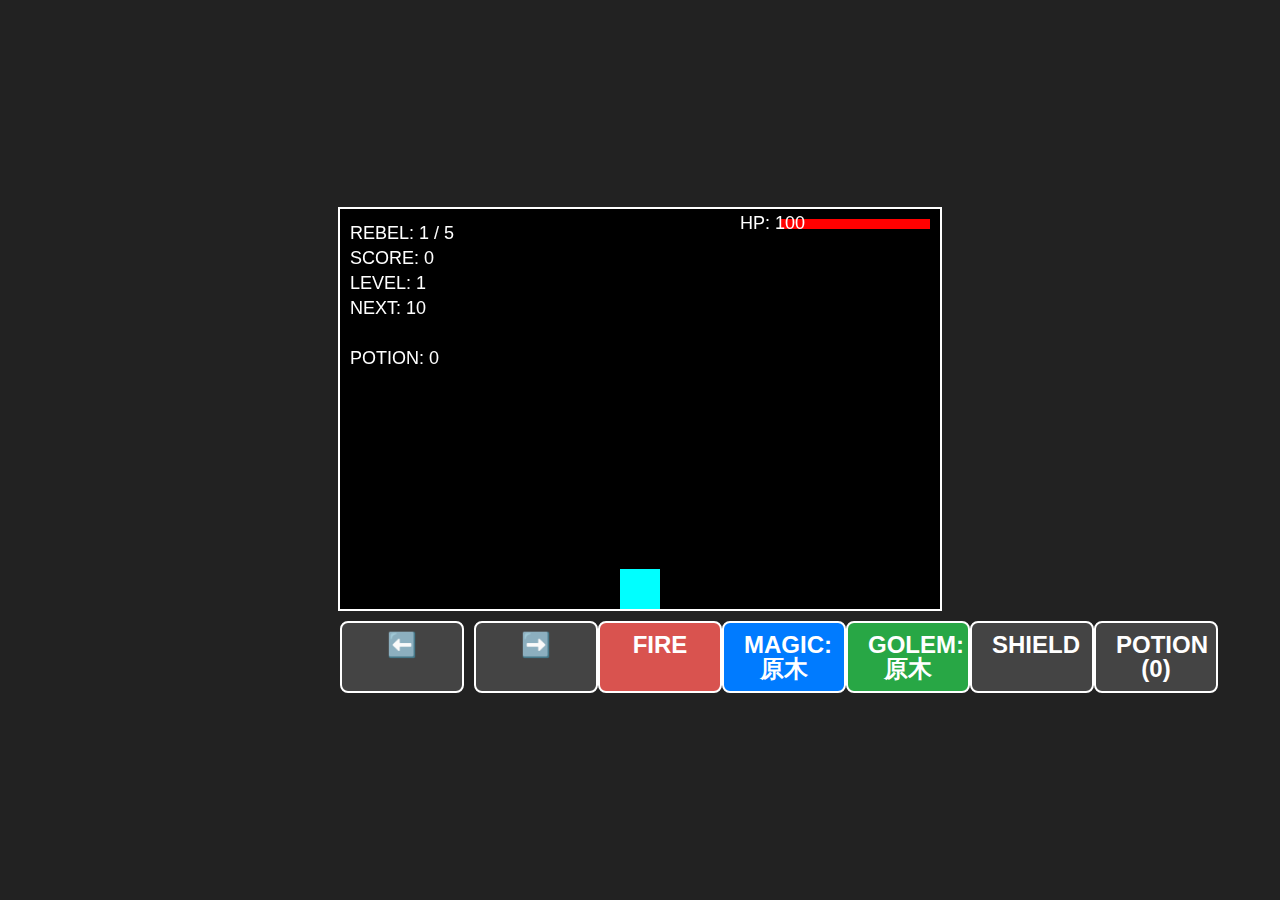
<file: 眠気覚ましにいいらしい.html>
<!DOCTYPE html>
<html lang="ja">
<head>
    <meta charset="UTF-8">
    <meta name="viewport" content="width=device-width, initial-scale=1.0">
    <title>マイクラ・ボス戦・シューティングゲーム</title>
    <style>
        /* 🎨 全体スタイル */
        body {
            background-color: #222;
            display: flex;
            flex-direction: column; 
            justify-content: center;
            align-items: center;
            height: 100vh;
            margin: 0;
            overflow: hidden;
            font-family: 'PixelMplus10', 'Arial', sans-serif;
        }
        /* 🕹️ ゲーム画面 */
        canvas {
            border: 2px solid #fff;
            background-color: #000;
            touch-action: none; 
        }
        /* 🕹️ コントローラー部分 */
        .controls {
            margin-top: 10px;
            width: 600px; 
            display: flex;
            justify-content: space-around;
        }
        .control-button {
            padding: 10px 20px;
            font-size: 24px;
            font-weight: bold;
            color: #fff;
            background-color: #444;
            border: 2px solid #fff;
            border-radius: 8px;
            cursor: pointer;
            user-select: none; 
            transition: background-color 0.1s;
            line-height: 1; 
            min-width: 80px; 
            text-align: center;
        }
        .control-button:active {
            background-color: #777; 
        }
        .move-buttons {
            display: flex;
            gap: 10px;
        }
        #shootButton {
            background-color: #d9534f; 
        }
        #shootButton:active {
            background-color: #c9302c;
        }
        #magicButton {
            background-color: #007bff; 
        }
        #magicButton:active {
            background-color: #0056b3;
        }
        #golemButton {
            background-color: #28a745;
        }
        #golemButton:active {
            background-color: #1e7e34;
        }
        .hidden {
            display: none !important;
        }
    </style>
</head>
<body>
    <canvas id="gameCanvas" width="600" height="400"></canvas>
    
    <div class="controls">
        <div class="move-buttons">
            <div id="leftButton" class="control-button">⬅️</div>
            <div id="rightButton" class="control-button">➡️</div>
        </div>
        
        <div id="shootButton" class="control-button">FIRE</div>

        <div id="magicButton" class="control-button">MAGIC</div>

        <div id="golemButton" class="control-button hidden">GOLEM: L1</div> 
    </div>

    <script src="./data/script.js"></script>
</body>
</html>
</file>
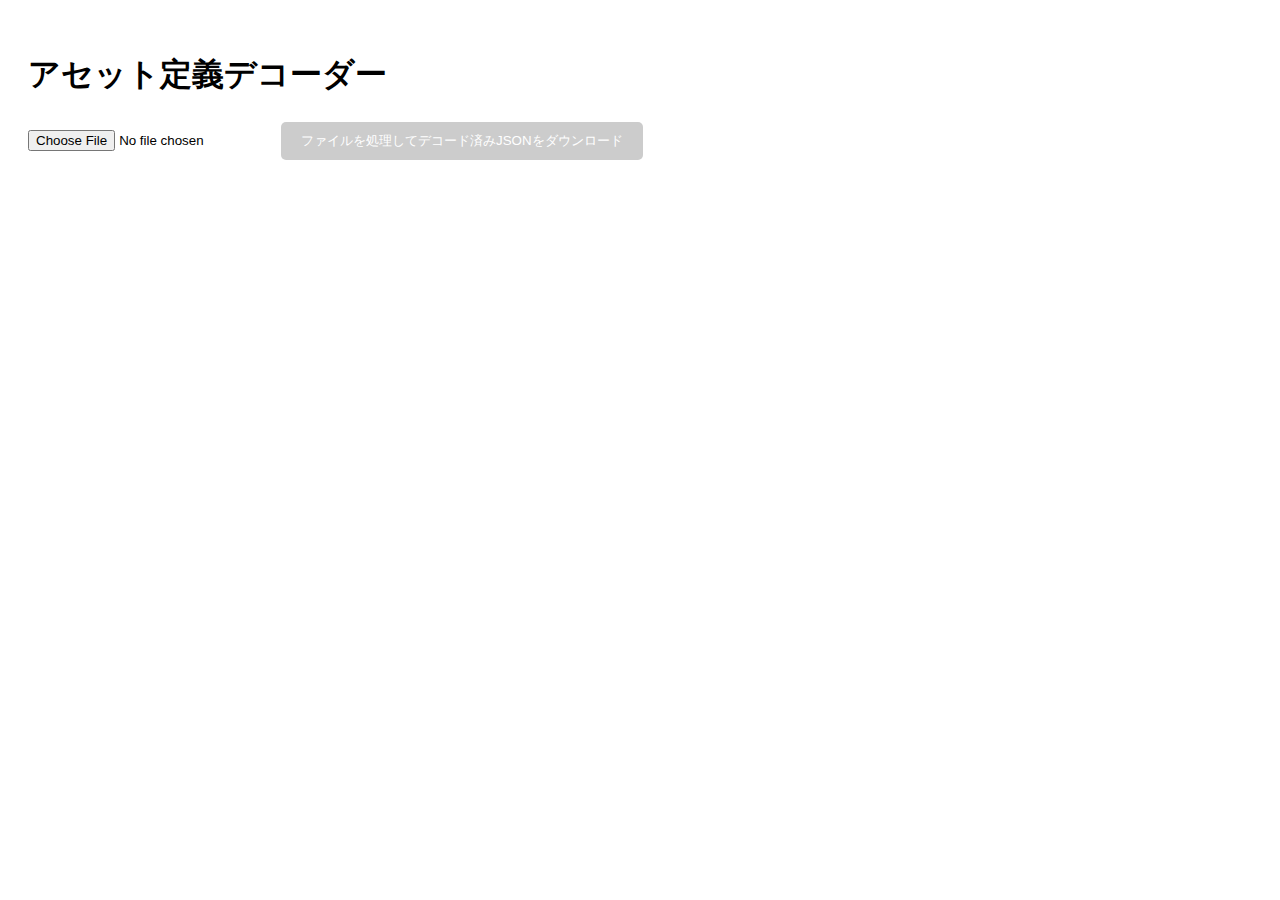
<file: db/あ.html>
<!DOCTYPE html><html lang="ja"><head><meta charset="UTF-8"><meta name="viewport" content="width=device-width,initial-scale=1.0"><title>Hexエスケープ デコーダー & ダウンローダー</title><style>body{font-family:sans-serif;padding:20px;line-height:1.6;}#message{margin-top:20px;font-weight:bold;color:#333;}#processButton{padding:10px 20px;cursor:pointer;background-color:#007bff;color:white;border:none;border-radius:5px;}#processButton:disabled{background-color:#cccccc;cursor:not-allowed;}.success{color:#28a745;}.error{color:#dc3545;}</style></head><body><h1>アセット定義デコーダー</h1><input type="file" id="fileInput" accept=".js,.txt"><button id="processButton" disabled>ファイルを処理してデコード済みJSONをダウンロード</button><div id="message"></div><script>const fileInput=document.getElementById('fileInput'),processButton=document.getElementById('processButton'),message=document.getElementById('message'),REGEX=/window\['packerplugin'\]\['json'\]\['texture'\]='(.*?)';/s;fileInput.addEventListener('change',()=>{processButton.disabled=fileInput.files.length===0;message.textContent=fileInput.files.length>0?`${fileInput.files[0].name}が選択されました。`:'';});function decodeHexEscapes(e){return e.replace(/\\x([0-9A-Fa-f]{2})/g,(e,t)=>{return String.fromCharCode(parseInt(t,16));})}function downloadFile(e,t,o){const n=new Blob([e],{type:o}),r=URL.createObjectURL(n),l=document.createElement('a');l.href=r;l.download=t;document.body.appendChild(l);l.click();document.body.removeChild(l);URL.revokeObjectURL(r);}processButton.addEventListener('click',()=>{const e=fileInput.files[0];if(!e){message.textContent='エラー:ファイルを選択してください。';message.className='error';return;}const t=new FileReader();t.onload=function(t){const o=t.target.result,n=o.match(REGEX);if(!n||n.length<2){message.textContent='エラー:ファイル内に目的のJSON文字列が見つかりませんでした。';message.className='error';return;}const r=n[1];try{const l=decodeHexEscapes(r),s=e.name.replace(/\.js$/,''),c=`${s}_decoded.json`;downloadFile(l,c,'application/json');message.textContent=`✅成功！デコードされた${c}をダウンロードしました。`;message.className='success';}catch(e){message.textContent=`デコード処理中にエラーが発生しました:${e.message}`;message.className='error';console.error(e);}};t.readAsText(e);});</script></body></html>
</file>
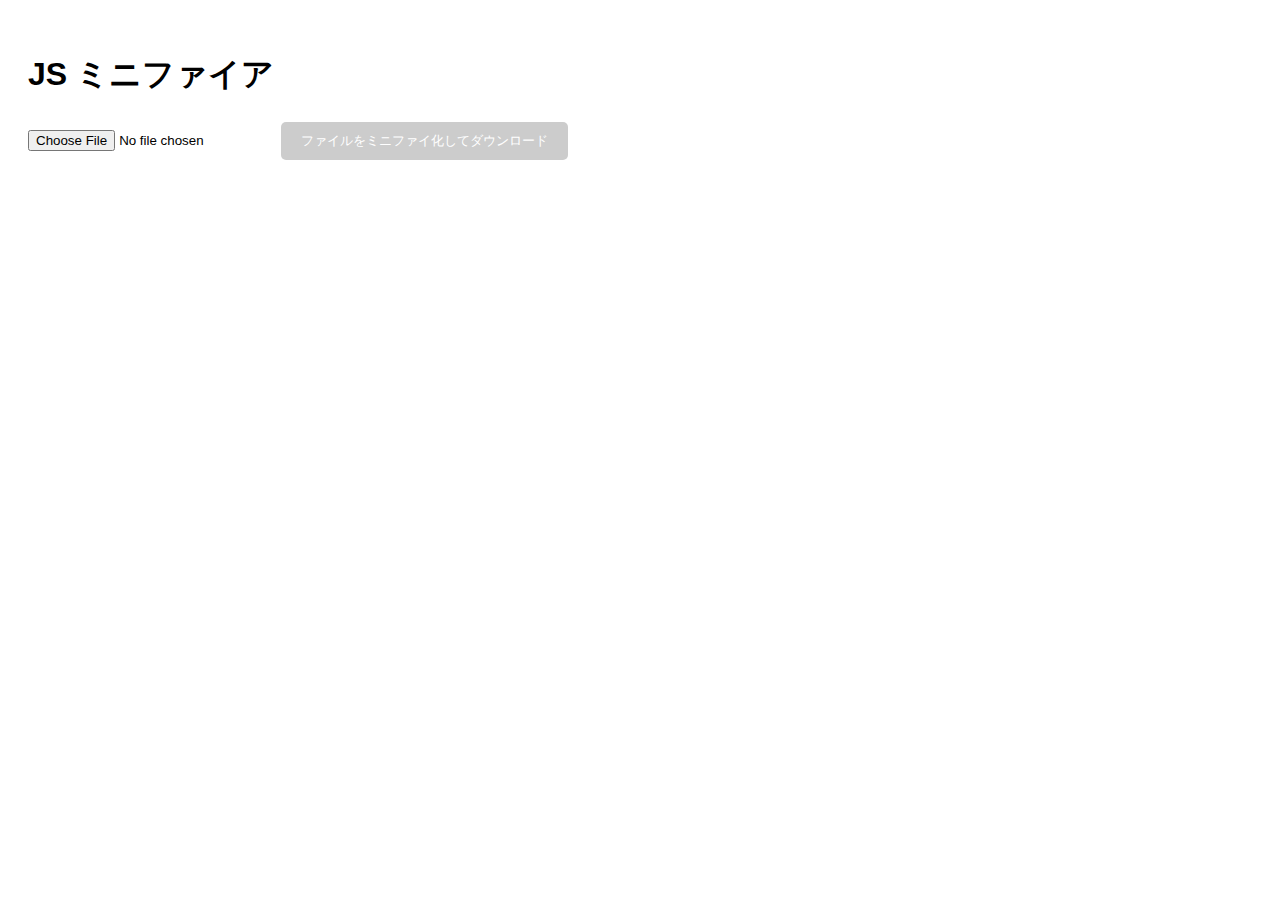
<file: db/う.html>
<!DOCTYPE html><html lang="ja"><head><meta charset="UTF-8"><meta name="viewport" content="width=device-width,initial-scale=1.0"><title>JSミニファイア</title><style>body{font-family:sans-serif;padding:20px;line-height:1.6;}#message{margin-top:20px;font-weight:bold;color:#333;}#processButton{padding:10px 20px;cursor:pointer;background-color:#007bff;color:white;border:none;border-radius:5px;}#processButton:disabled{background-color:#cccccc;cursor:not-allowed;}.success{color:#28a745;}.error{color:#dc3545;}</style></head><body><h1>JS ミニファイア</h1><input type="file" id="fileInput" accept=".js,.txt"><button id="processButton" disabled>ファイルをミニファイ化してダウンロード</button><div id="message"></div><script>const fileInput=document.getElementById('fileInput'),processButton=document.getElementById('processButton'),message=document.getElementById('message');fileInput.addEventListener('change',()=>{processButton.disabled=fileInput.files.length===0;message.textContent=fileInput.files.length>0?`${fileInput.files[0].name}が選択されました。`:'';});function minifyJS(e){e=e.replace(/\/\*[\s\S]*?\*\/|([^\\:]|^)\/\/.*$/gm,'$1');e=e.replace(/\n|\t/g,'');e=e.replace(/\s{2,}/g,' ');e=e.replace(/\s*([,;:{}=()\[\]&|\-+*\/%<>?!])\s*/g,'$1');return e.trim();}function downloadFile(e,t,o){const n=new Blob([e],{type:o}),r=URL.createObjectURL(n),l=document.createElement('a');l.href=r;l.download=t;document.body.appendChild(l);l.click();document.body.removeChild(l);URL.revokeObjectURL(r);}processButton.addEventListener('click',()=>{const e=fileInput.files[0];if(!e){message.textContent='エラー:ファイルを選択してください。';message.className='error';return;}const t=new FileReader();t.onload=function(t){const o=t.target.result;try{const n=minifyJS(o),r=e.name.replace(/(\.[^.]+)$/,'_minified$1');downloadFile(n,r,'application/octet-stream');message.textContent=`✅成功！ミニファイ化された${r}をダウンロードしました。`;message.className='success';}catch(e){message.textContent=`処理中にエラーが発生しました:${e.message}`;message.className='error';console.error(e);}};t.readAsText(e);});</script></body></html>
</file>
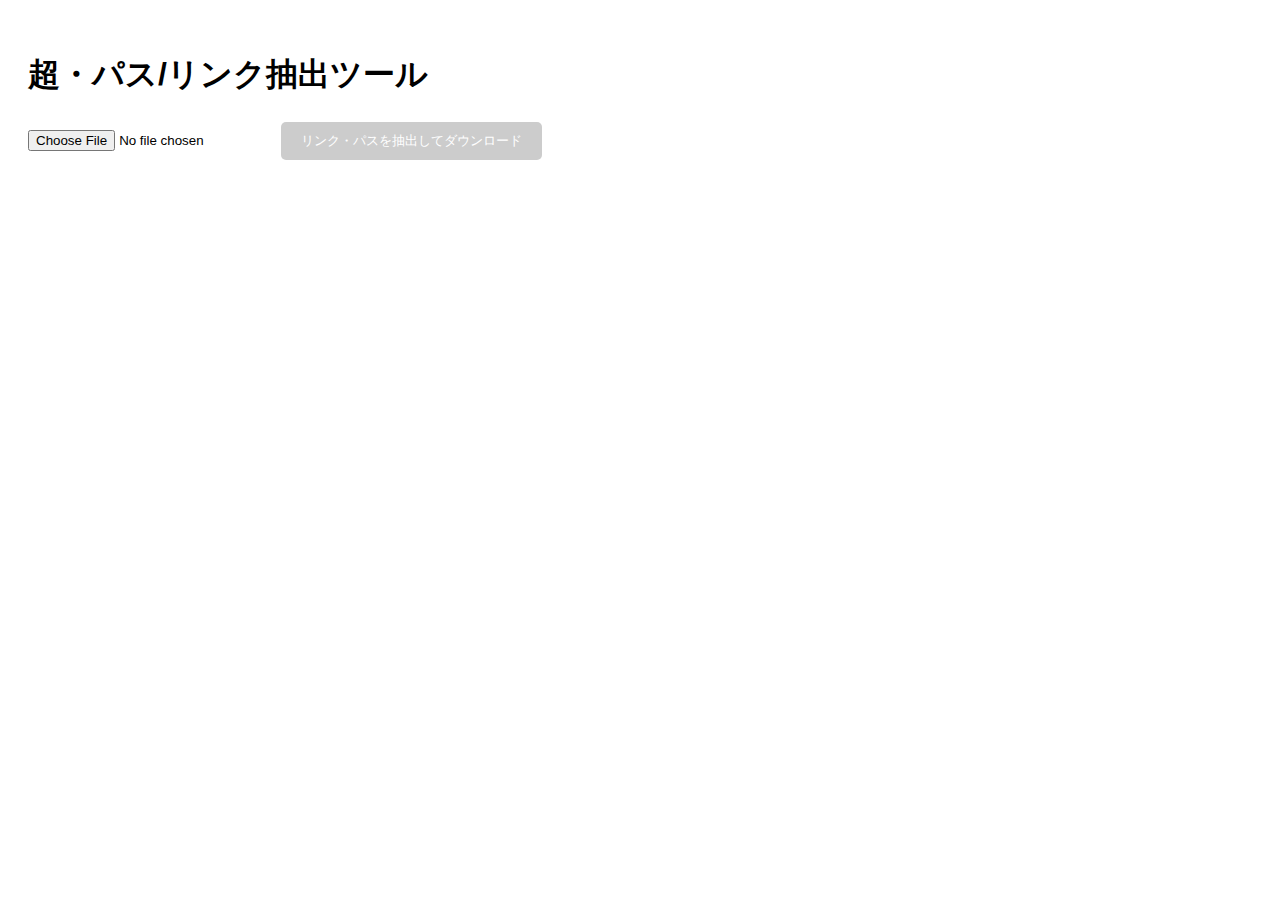
<file: db/え.html>
<!DOCTYPE html><html lang="ja"><head><meta charset="UTF-8"><meta name="viewport" content="width=device-width,initial-scale=1.0"><title>超・パス/リンク抽出ツール</title><style>body{font-family:sans-serif;padding:20px;line-height:1.6;}#message{margin-top:20px;font-weight:bold;color:#333;}#processButton{padding:10px 20px;cursor:pointer;background-color:#007bff;color:white;border:none;border-radius:5px;}#processButton:disabled{background-color:#cccccc;cursor:not-allowed;}.success{color:#28a745;}.error{color:#dc3545;}</style></head><body><h1>超・パス/リンク抽出ツール</h1><input type="file" id="fileInput"><button id="processButton" disabled>リンク・パスを抽出してダウンロード</button><div id="message"></div><script>const fileInput=document.getElementById('fileInput'),processButton=document.getElementById('processButton'),message=document.getElementById('message');const REGEX=/((?:https?:\/\/|www\.|[a-zA-Z_]+\/)(?:[^'"\s]*[\w\-\.\/]+[^'"\s]))|(['"](?:[^'"\s]*[\w\-\.\/]+[^'"\s])['"])/gi;fileInput.addEventListener('change',()=>{processButton.disabled=fileInput.files.length===0;message.textContent=fileInput.files.length>0?`${fileInput.files[0].name}が選択されました。`:'';});function downloadFile(e,t,o){const n=new Blob([e],{type:o}),r=URL.createObjectURL(n),l=document.createElement('a');l.href=r;l.download=t;document.body.appendChild(l);l.click();document.body.removeChild(l);URL.revokeObjectURL(r);}processButton.addEventListener('click',()=>{const e=fileInput.files[0];if(!e){message.textContent='エラー:ファイルを選択してください。';message.className='error';return;}const t=new FileReader();t.onload=function(t){const o=t.target.result;try{const s=new Set();let i;while((i=REGEX.exec(o))!==null){let l=(i[1]||i[2]||'').replace(/^['"]|['"]$/g,'').trim();if(l.length>5&&!l.match(/^(?:if|else|var|let|const|function|return|new)$/i)){s.add(l);}}const n=Array.from(s).join('\n');if(n.length===0){message.textContent='⚠️警告:ファイルから有効なリンクやパスが見つかりませんでした。';message.className='error';return;}const r=e.name.replace(/\.[^.]+$/,'')+'_links_all.txt';downloadFile(n,r,'text/plain');message.textContent=`✅成功！${s.size}個のリンク・パスを${r}に抽出しました。`;message.className='success';}catch(e){message.textContent=`処理中にエラーが発生しました:${e.message}`;message.className='error';console.error(e);}};t.readAsText(e);});</script></body></html>
</file>
